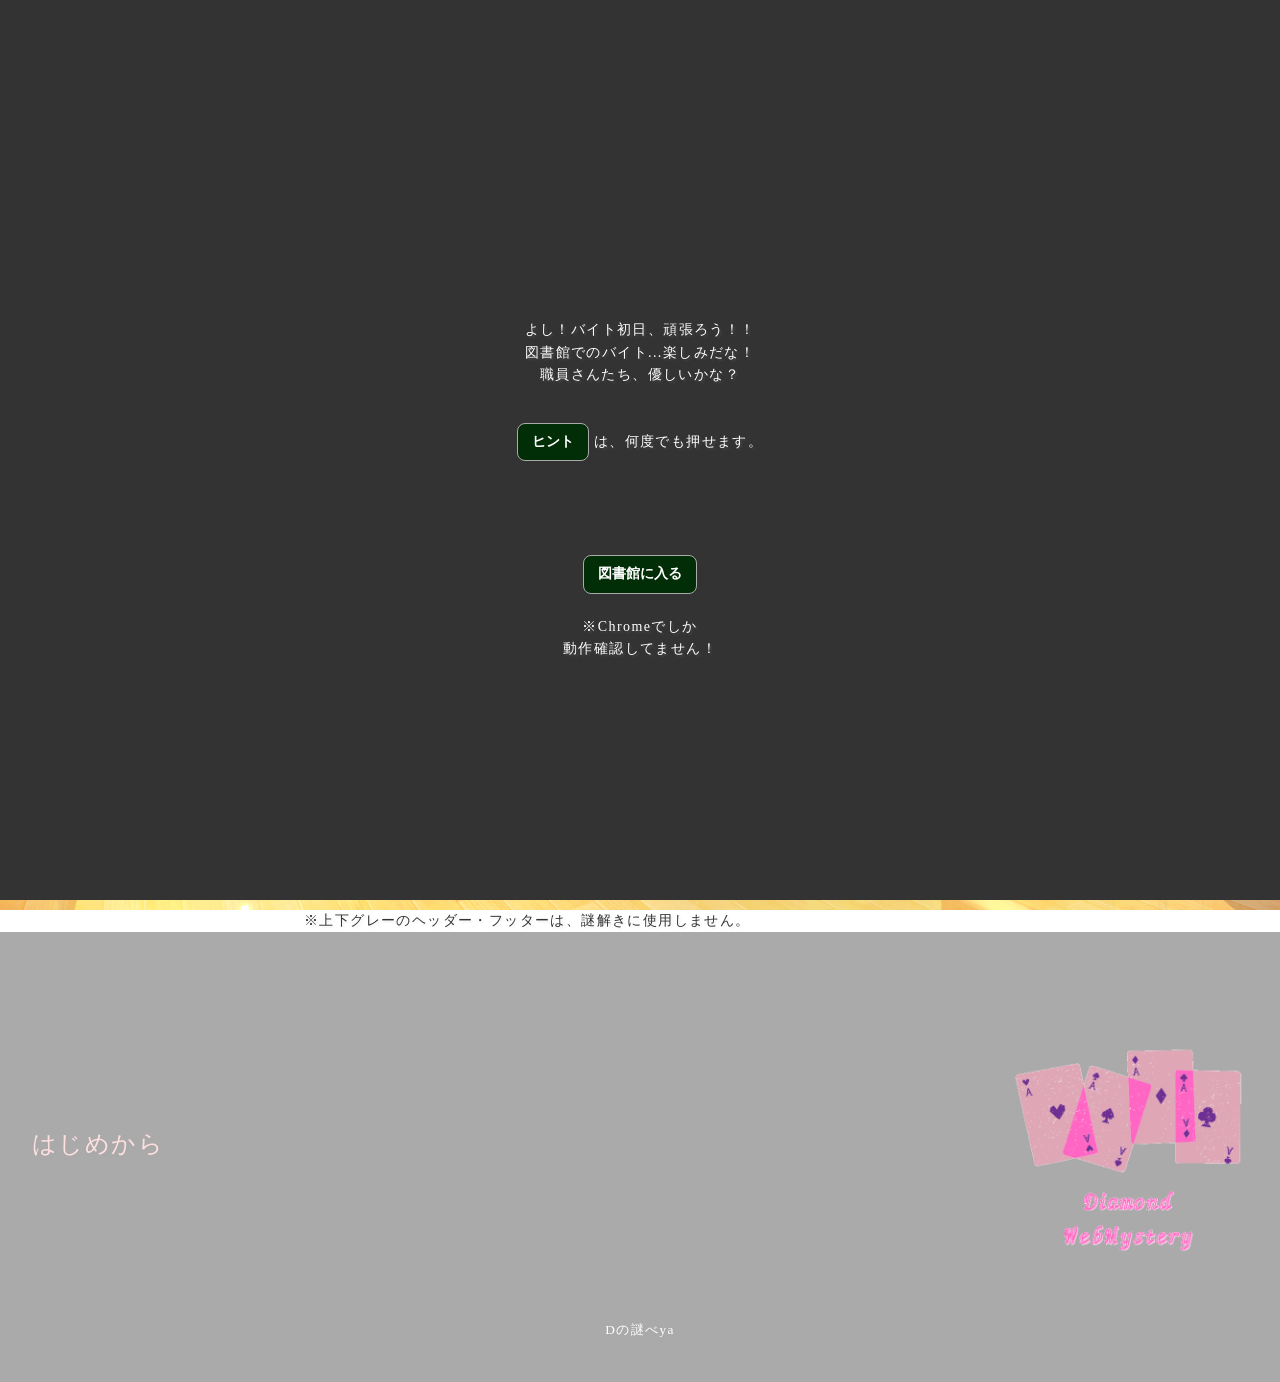
<file: index.html>
<!doctype html>
<html lang="ja">
  <head>
    <meta charset="UTF-8" />
    <meta name="viewport" content="width=device-width, initial-scale=1.0" />
    <title>図書館バイト</title>
    <meta name="description" content="図書館バイト" />
    <meta name="format-detection" content="telephone=no" />

    <!-- favicon/web-clip-icon -->
    <link rel="icon" href="favicon.ico" type="image/ico" />
    <link rel="icon" href="favicon.png" type="image/png" />
    <link rel="icon" href="favicon.svg" type="image/svg+xml" />
    <link rel="apple-touch-icon" href="webclip.png" />

    <!-- ogp共有時の表示 -->
    <meta property="og:site_name" content="図書館バイト" />
    <meta property="og:url" content="http://127.0.0.1:5500/src/index.html" />
    <meta property="og:type" content="website" />
    <meta property="og:title" content="図書館バイト" />
    <meta property="og:description" content="図書館バイト" />
    <meta property="og:image" content="URL" />
    <meta property="og:locale" content="ja_JP" />

    <meta property="fb:app_id" content="AppID" />
    <meta name="twitter:card" content="summary_large_image" />
    <meta name="twitter:site" content="@twitter_id" />
    <meta name="twitter:description" content="図書館バイト" />
    <meta name="twitter:image:src" content="URL" />

    <!-- google fonts -->
    <link rel="preconnect" href="https://fonts.googleapis.com" />
    <link rel="preconnect" href="https://fonts.gstatic.com" crossorigin />
    <link
      href="https://fonts.googleapis.com/css2?family=Noto+Sans+JP:wght@400;500;700&family=Roboto:wght@400;700&family=Zen+Kurenaido&display=swap"
      rel="stylesheet"
    />

    <!-- css -->
    <link rel="stylesheet" href="css/reset.css" />
    <link rel="stylesheet" href="css/style.css" />

    <!-- js -->
    <script src="js/main.js" defer></script>
    <script src="https://cdn.jsdelivr.net/npm/gsap@3.13.0/dist/gsap.min.js"></script>

    <!-- audio -->
    <audio id="bubuu" src="audio/bubuu.mp3" preload="auto"></audio>
  </head>
  <body class="js_body is-active">
    <header class="l_header js_header">
      <h1 class="l_header_logo">
        <a href="https://mysterytop.netlify.app/" class="l_header_link"
          >Dの謎べya/図書館バイト</a
        >
      </h1>
      <nav class="l_header-nav js_nav">
        <ul class="l_header-nav_list">
          <li class="l_header-nav_item">
            <a href="index.html" class="l_header-nav_link">はじめから</a>
          </li>
          <li class="l_header-nav_item">
            <a href="https://mysterytop.netlify.app/" class="l_header-nav_link"
              >Dの謎べya</a
            >
          </li>
          <!-- <li class="l_header-nav_item">
            <button class="l_header-nav_link" onclick="hint()">ヒント</button>
          </li> -->
        </ul>
      </nav>
      <button class="m_hamburger js_hamburger">
        <span class="m_hamburger-bar"></span>
        <span class="m_hamburger-bar"></span>
        <span class="m_hamburger-bar"></span>
      </button>
    </header>
    <div class="start">
      <div class="l_contents l_container-sm">
        <p>よし！バイト初日、頑張ろう！！</p>
        <p>図書館でのバイト...楽しみだな！</p>
        <p>職員さんたち、優しいかな？</p>
        <br />
        <p>
          <button class="m_btn" onclick="openhint('example')">ヒント</button>
          は、何度でも押せます。
        </p>
        <div class="js_hint" id="hintExample1">
          <br />
          <p>緊張するな...</p>
        </div>
        <div class="js_hint" id="hintExample2">
          <br />
          <p>よし、入るぞ！！</p>
        </div>
        <div class="js_hint" id="hintExample3">
          <br />
          <p>、、、、あーー！<br />やっぱり緊張する！！</p>
        </div>
      </div>
      <button class="m_btn" onclick="start('o')">図書館に入る</button>
      <p><br /></p>
      <p>※Chromeでしか<br />動作確認してません！</p>
      <!-- <p>※メンテナンス中です。動作がうまくいかない場合があります。</p> -->
    </div>
    <!-- 黒い全画面レイヤー -->
    <div id="intro-overlay"></div>
    <div id="fadeout-overlay"></div>
    <main class="top_main">
      <section id="section1" class="l_section js_section is-active">
        <div class="l_contents l_container-sm">
          <div class="m_question_p">
            <p class="m_question_p">
              「お！君が今日から来てくれたバイトの子だね？」
            </p>
            <p class="m_question_p">
              「仕事教える人がちょっと遅れているみたいで、、、メモを預かってるから、これに目を通しておいてくれる？」
            </p>
            <button class="m_btn" onclick="openModal('memo1')">
              メモを開く
            </button>
            <!-- モーダル -->
            <div id="memo1" class="l_modal is-disable">
              <div class="l_modal_content">
                <span class="m_close-btn">&times;</span>
                <p id="memo1P">指定したコンテンツが入ります</p>
              </div>
            </div>
          </div>
          <button class="m_btn" onclick="passQuestion()">謎をパス</button>
        </div>
      </section>
      <section id="section2" class="l_section js_section">
        <div class="l_contents l_container-sm">
          <div>
            <p class="m_question_p">
              「ごめん💦お待たせ！！メモ読んでくれた？」
            </p>
            <p class="m_question_p">「お！謎も解いてんじゃ～ん。いいね！」</p>
            <p class="m_question_p">
              「それじゃー早速、メモに書いてあった配架の練習をしようか。普通にやっても面白くないから、これも謎解きにしちゃうよ～！はいこれ謎ね」
            </p>
            <button
              class="m_btn"
              onclick="
                openModal('memo2');
                openQuestion();
              "
            >
              謎を見る
            </button>
            <!-- モーダル -->
            <div id="memo2" class="l_modal is-disable">
              <div class="l_modal_content">
                <span class="m_close-btn">&times;</span>
                <p id="memo2P">指定したコンテンツが入ります</p>
              </div>
            </div>
            <p class="m_question_p">本棚</p>
            <div class="m_shelf">
              <div class="m_slot" data-slot="top-1"></div>
              <div class="m_slot" data-slot="top-2"></div>
              <div class="m_slot" data-slot="top-3"></div>
            </div>
            <div class="m_shelf">
              <div class="m_slot" data-slot="bottom-1"></div>
              <div class="m_slot" data-slot="bottom-2"></div>
              <div class="m_slot" data-slot="bottom-3"></div>
            </div>
            <p class="m_question_p">配架する本</p>
            <div class="m_outside" id="outside"></div>
          </div>
          <button class="m_btn" onclick="openhint()">ヒント</button>
          <button class="m_btn" onclick="passQuestion()">この謎をパス</button>
          <button class="m_btn" onclick="buckQuestion()">前の謎に戻る</button>
          <div class="js_hint" id="hintHaika1">
            <p class="m_question_p">
              配架は番号順に左上から右下に本を並べるんだったよな...
            </p>
          </div>
          <div class="js_hint" id="hintHaika2">
            <p class="m_question_p">
              上から、一桁目...タイトルを上から、一桁目は番号のことかな？
            </p>
          </div>
          <div class="js_hint" id="hintHaika3">
            <p class="m_question_p">
              114だからタイトルの上から4文字目の「こ」、他の本は～...わかった！！
            </p>
          </div>
        </div>
      </section>
      <section id="section3" class="l_section js_section">
        <div class="l_contents l_container-sm">
          <p class="m_question_p">「これで配架の仕事は、ばっちりだね！」</p>
          <p class="m_question_p">
            「次は～分類について教えよう。基本的に司書さんがやってくれるから、ルールだけでも知っておいてね！！まぁ謎解きなんだけど笑」
          </p>
          <button
            class="m_btn"
            onclick="
              openModal('memo3');
              openQuestion();
            "
          >
            謎を見る
          </button>
          <!-- モーダル -->
          <div id="memo3" class="l_modal is-disable">
            <div class="l_modal_content">
              <span class="m_close-btn">&times;</span>
              <p id="memo3P">指定したコンテンツが入ります</p>
            </div>
          </div>
          <button class="m_btn" onclick="openhint('bunrui')">ヒント</button>
          <button class="m_btn" onclick="passQuestion()">この謎をパス</button>
          <button class="m_btn" onclick="buckQuestion()">前の謎に戻る</button>
          <div class="js_hint" id="bunrui1">
            <p class="m_question_p">
              左と右で一緒になるのかな...何が一緒になるんだろ？
            </p>
          </div>
          <div class="js_hint" id="bunrui2">
            <p class="m_question_p">1，4，7、数字が３つ、、本も３つ...</p>
          </div>
          <div class="js_hint" id="bunrui3">
            <p class="m_question_p">
              １個目の数字が、１個目の本のタイトルの文字を指してるのかな？
            </p>
          </div>
          <div class="js_hint" id="bunrui4">
            <p class="m_question_p">1は「オ」、4は「な」、7は「じ」</p>
          </div>
          <div class="js_hint" id="bunrui5">
            <p class="m_question_p">
              左も右も「おなじ」だ！！ってことは、赤は左の本で青は右の本だから...
            </p>
          </div>
        </div>
      </section>
      <section id="section4" class="l_section js_section">
        <div class="l_contents l_container-sm">
          <p class="m_question_p">「分類の仕事もばっちりだね！」</p>
          <p class="m_question_p">
            「次は、リファレンス！簡単にいうと本探し。この仕事自体がもう謎解き感あって最高だね👍」
          </p>
          <p class="m_question_p">
            「次の人達の本を探してきてね！<br />ちょっと難しいからタイトルのヒントを書いたメモを渡しておくよ。<br />頑張ってね！！」
          </p>
          <p class="m_question_p">
            Aさん「１人暮らし始めたから簡単に作れる料理の本を探しに来ました。」<br />Bさん「鶏肉とかを串にさして焼く料理の有名店を知りたいんだ。」<br />Cさん「肉や野菜を茹でたり煮たりするとえぐ味が出てくんだよ。あれをうまく取り除きたいんだ！」
          </p>
          <button
            class="m_btn"
            onclick="
              openModal('memo4');
              openQuestion();
            "
          >
            謎を見る
          </button>
          <!-- モーダル -->
          <div id="memo4" class="l_modal is-disable">
            <div class="l_modal_content">
              <span class="m_close-btn">&times;</span>
              <p id="memo4P">指定したコンテンツが入ります</p>
            </div>
          </div>
          <button class="m_btn" onclick="openhint('reference')">ヒント</button>
          <button class="m_btn" onclick="passQuestion()">この謎をパス</button>
          <button class="m_btn" onclick="buckQuestion()">前の謎に戻る</button>
          <div class="js_hint" id="reference1">
            <p class="m_question_p">一人なら手抜き料理でOKだな！！</p>
          </div>
          <div class="js_hint" id="reference2">
            <p class="m_question_p">ここの焼き鳥屋さんうまそ～</p>
          </div>
          <div class="js_hint" id="reference3">
            <p class="m_question_p">あく抜きいる？めんどくさいよな～</p>
          </div>
          <div class="js_hint" id="reference4">
            <p class="m_question_p">
              それぞれ「てぬき」「やきとり」「あくぬき」か...
            </p>
          </div>
          <div class="js_hint" id="reference5">
            <p class="m_question_p">
              てぬきで「て」をぬいて、やきとりは「やき」をとって、あくぬきは「あく」をぬけばいいんだな！
            </p>
          </div>
        </div>
      </section>
      <section id="section5" class="l_section js_section">
        <div class="l_contents l_container-sm">
          <p class="m_question_p">「リファレンスの仕事もばっちりだね！」</p>
          <p class="m_question_p">
            「最後は修復だね！本のよごれをとったり、紙を付けたりするよ」
          </p>
          <p class="m_question_p">「よろしく」</p>
          <button
            class="m_btn"
            onclick="
              openModal('memo5');
              openQuestion();
            "
          >
            謎を聞く
          </button>
          <!-- モーダル -->
          <div id="memo5" class="l_modal is-disable">
            <div class="l_modal_content">
              <span class="m_close-btn">&times;</span>
              <p id="memo5P">指定したコンテンツが入ります</p>
            </div>
          </div>
          <button class="m_btn" onclick="openhint('shuri')">ヒント</button>
          <button class="m_btn" onclick="passQuestion()">この謎をパス</button>
          <button class="m_btn" onclick="buckQuestion()">前の謎に戻る</button>
          <div class="js_hint" id="shuri1">
            <p class="m_question_p">とりあえず本を直すか</p>
          </div>
          <div class="js_hint" id="shuri2">
            <p class="m_question_p">んー、なんか見たことある単語ばっかだな</p>
          </div>
          <div class="js_hint" id="shuri3">
            <p class="m_question_p">あ！いままでの謎の答えだ！！今までの謎を見てみよう</p>
          </div>
          <div class="js_hint" id="shuri4">
            <p class="m_question_p">
              p.5の答えは、リファレンスだな！「近」と「は」の間に□があるんだよな、、
            </p>
          </div>
          <div class="js_hint" id="shuri5">
            <p class="m_question_p">
              今までの謎に書いてたのは、<br />「本を配架したら」<br />「司書を目指す場合は、分類のルールを」<br />「最近リファレンスは、AIを使われたり」
            </p>
          </div>
        </div>
      </section>
      <section id="goodEnd" class="l_section js_section">
        <div class="l_contents l_container-sm">
          <p class="m_section_title m_red">Congratulations!</p>
          <p class="m_question_p">「今日はお疲れ様！！<br />初日にしては中々良い動きだったよ～！」</p>
          <p class="m_question_p">
            「バイト初日の子にはアンケートとってるんだけど協力よろしくね！」
          </p>
          <br /><br /><br />
          <a
            class="m_annke"
            href="https://docs.google.com/forms/d/e/1FAIpQLSeSdEluQSh8sJcTbEaOPbMXPWJLmbIikBKa85dDWza-GJHpcQ/viewform?usp=dialog"
            >アンケート回答<br /><br /><br
          /></a>

          <!-- <a href="explanation.html" class="m_annke">解説</a> -->
        </div>
      </section>
      <section id="badEnd" class="l_section js_section">
        <div class="l_contents l_container-sm">
          <p class="m_question_p m_onryou_p"></p>

          <br /><br /><br />
          <a
            class="m_annke m_onryou_p"
            href="https://docs.google.com/forms/d/e/1FAIpQLSeSdEluQSh8sJcTbEaOPbMXPWJLmbIikBKa85dDWza-GJHpcQ/viewform?usp=dialog"
            >アンケート回答<br /><br
          /></a>
          <!-- <a href="explanation.html" class="m_annke">解説</a> -->
        </div>
      </section>
    </main>

    <div class="l_container-sm">
      <p>※上下グレーのヘッダー・フッターは、謎解きに使用しません。</p>
    </div>
    <footer class="l_footer">
      <div class="l_footer_box">
        <nav class="l_footer-nav">
          <ul class="l_footer-nav_list">
            <li class="l_footer-nav_item">
              <a href="index.html" class="l_footer-nav_link">はじめから</a>
            </li>
            <!-- <li class="l_footer-nav_item">
              <a href="room.html" class="l_footer-nav_link"
                >部屋に入ってから</a
              >
            </li> -->
            <!-- <li class="l_footer-nav_item">
              <button class="l_footer-nav_link" onclick="hint()">ヒント</button>
            </li> -->
          </ul>
        </nav>
        <div class="l_footer_logo">
          <a href="index.html" class="l_footer_link">
            <img
              src="img/logo.png"
              alt=""
              class="l_footer_link-img"
              width="500"
              height="500"
            />
          </a>
        </div>
      </div>
      <p class="l_footer-copyright">
        <small class="l_footer-copyright_txt">Dの謎べya</small>
      </p>
    </footer>
  </body>
</html>
</file>
<file: css/style.css>
@charset "UTF-8";

@font-face {
  font-family: "Digital-7";
  src: url("../fonts/digital-7/digital-7.ttf") format("truetype");
  font-family: "onryou";
  src: url("../fonts/onryou/onryou.TTF") format("truetype");
}

/* ---------- 変数 ---------- */
:root {
  /* 色管理用の変数 */
  --black-color: #333;
  --white-color: #fff;
  --gray-color: #aaa;
  --gray-color02: #fafafa;
  --gray-color03: #aaaaaa7e;
  --primary-color: #ffe0e0;
  --accent-color: #012e06;
}

:root {
  /* コンテンツ幅管理用の変数 */
  --content-width-sm: 800px;
  --content-width: 960px;
  --content-width-lg: 1088px;
}

:root {
  /* z-index管理用の変数 */
  --z-index-back: -1;
  --z-index-default: 1;
  --z-index-header: 1000;
  --z-index-modal: 7000;
  --z-index-maku: 8000;
  --z-index-menu: 9999;
}

/* ---------- 要素 ---------- */
html {
  scroll-behavior: smooth; /* スクロールをスムーズにする */
}

body {
  color: var(--black-color);
  font-size: 14px;
  /* font-family: "Noto Sans JP", sans-serif; */
  font-family: "Cinzel", serif;
  line-height: 1.6;
  letter-spacing: 0.1em;
  text-shadow: 2px 2px 2px rgba(170, 170, 170, 0.16);
}

/* ---------- layout ---------- */
.l_container-sm,
.l_container,
.l_container-lg {
  width: 100%;
  padding: 0 16px;
  margin: 0 auto;
}

@media screen and (min-width: 768px) {
  .l_container-sm,
  .l_container,
  .l_container-lg {
    padding: 0 80px;
  }
}

.l_container-sm {
  max-width: calc(var(--content-width-sm) + 32px);
}

.l_container {
  max-width: calc(var(--content-width) + 32px);
}

.l_container-lg {
  max-width: calc(var(--content-width-lg) + 32px);
}

.l_contents {
  padding: 80px 0;
}

.l_section {
  text-align: center;
  min-height: 75vh;
}

.l_question {
  margin-top: 40px;
}

.l_question:nth-of-type(n + 2) {
  display: none;
}

.l_question.is-active {
  display: block;
}

.l_img-box {
  height: 50vh;
}

#section1,
#section2,
#section3,
#section4,
#section5 {
  background: url("../img/back.jpg") no-repeat center center;
  background-size: cover;
  min-height: 90vh;
}
#goodEnd {
  background: url("../img/back.jpg") no-repeat center center;
  background-size: cover;
  min-height: 90vh;
}
#badEnd {
  background: url("../img/back.jpg") no-repeat center center;
  background-size: cover;
  min-height: 90vh;
}

.l_annke {
  margin: 80px auto 0;
  text-align: center;
  padding: 40px;
}

/*ヘッダー*/
.l_header {
  padding: 0 16px;
  display: flex;
  justify-content: space-between;
  align-items: center;
  height: 48px;
  width: 100%;
  background: #aaaaaabf;
  position: sticky;
  top: 0;
  z-index: var(--z-index-header);
  transition: transform 0.3s ease-in-out; /* スムーズな動き */
}

@media screen and (min-width: 1080px) {
  .l_header {
    height: 100px;
    padding: 0 32px;
  }
}

.l_header_logo {
  height: 100%;
}

.l_header_link {
  display: flex;
  align-items: center;
  justify-content: center;
  height: 100%;
  font-size: 24px;
  font-weight: bold;
  color: var(--primary-color);
  /* background: linear-gradient(90deg, var(--primary-color), var(--black-color));
  -webkit-background-clip: text;
  -webkit-text-fill-color: transparent; */
}

@media screen and (min-width: 1080px) {
  .l_header_link {
    font-size: 40px;
  }
}

.l_header_contents {
  display: flex;
  align-items: center;
  gap: 8px;
  height: 100%;
}

@media screen and (min-width: 1080px) {
  .l_header_contents {
    gap: 32px;
  }
}

.l_header-nav {
  position: fixed;
  top: 0;
  left: 0;
  right: 0;
  bottom: 0;
}

@media screen and (min-width: 1080px) {
  .l_header-nav {
    position: static;
    background: transparent;
    opacity: 1;
    pointer-events: inherit;
    height: 100%;
    display: flex;
    align-items: center;
  }
}

.l_header-nav_list {
  position: absolute;
  top: 50%;
  left: 50%;
  transform: translate(-50%, -50%);
  color: var(--white-color);
  font-weight: bold;
  font-size: 24px;
}

@media screen and (min-width: 1080px) {
  .l_header-nav_list {
    position: static;
    transform: none;
    display: flex;
    align-items: center;
    justify-content: center;
    gap: 56px;
    height: 100%;
    color: var(--primary-color);
  }
}

.l_header-nav_item {
  text-align: center;
  margin-top: 80px;
}

@media screen and (min-width: 1080px) {
  .l_header-nav_item {
    margin-top: 0;
    height: 100%;
  }
}

@media screen and (min-width: 1080px) {
  .l_header-nav_link {
    height: 100%;
    display: flex;
    align-items: center;
    position: relative;
  }

  .l_header-nav_link::after {
    content: "";
    position: absolute;
    left: 0;
    bottom: 0; /* 文字のすぐ下 */
    width: 100%;
    height: 4px;
    background: var(--accent-color);
    transform: scaleX(0); /* 横方向に縮小 */
    transform-origin: right; /* 右から左へ動く */
    transition: transform 0.2s ease;
  }
}

.l_header-nav_link:hover {
  color: var(--accent-color);
}

.l_header-nav_link:hover::after {
  transform: scaleX(1); /* 通常サイズに戻す＝表示される */
  transform-origin: left; /* 左から広がる（逆方向） */
}

/*footer*/
.l_footer {
  height: 100%;
  width: 100%;
  padding: 40px 0;
  background-color: var(--gray-color);
}

@media screen and (min-width: 768px) {
  .l_footer_box {
    display: flex;
    justify-content: space-between;
    align-items: center;
    padding: 40px 16px;
  }
}

@media screen and (min-width: 1080px) {
  .l_footer_box {
    padding: 40px 32px;
  }
}

.l_footer-nav_list {
  display: flex;
  align-items: center;
  justify-content: center;
  gap: 20px;
  color: var(--primary-color);
}

@media screen and (min-width: 768px) {
  .l_footer-nav_list {
    font-size: 18px;
    gap: 80px;
  }
}

@media screen and (min-width: 1080px) {
  .l_footer-nav_list {
    font-size: 24px;
  }
}

.l_footer-nav_link {
  transition: all 0.3s ease;
}

.l_footer-nav_link:hover {
  color: var(--accent-color);
}

.l_footer_logo {
  height: 88px;
  margin-top: 24px;
}

@media screen and (min-width: 768px) {
  .l_footer_logo {
    height: 160px;
  }
}

@media screen and (min-width: 1080px) {
  .l_footer_logo {
    height: 240px;
  }
}

.l_footer_link-img {
  height: 100%;
  object-fit: contain;
}

.l_footer-copyright {
  text-align: center;
  font-size: 8px;
  color: var(--white-color);
}

@media screen and (min-width: 1080px) {
  .l_footer-copyright {
    font-size: 16px;
  }
}

/*---------------モジュール---------------*/
/*ハンバーガーメニューボタン*/
.m_hamburger {
  position: relative;
  width: 32px;
  height: 24px;
  background-color: #00000000;
}

@media screen and (min-width: 1080px) {
  .m_hamburger {
    display: none;
  }
}

.m_hamburger-bar {
  position: absolute;
  display: block;
  width: 100%;
  height: 2px; /*棒の太さ*/
  background: var(--black-color);
  transition: 0.3s;
}

.m_hamburger-bar:nth-child(1) {
  top: 0;
}

.m_hamburger-bar:nth-child(2) {
  top: 50%;
  transform: translateY(-50%);
}

.m_hamburger-bar:nth-child(3) {
  top: 100%;
  transform: translateY(-100%);
}

/*詳細ボタン*/
.m_more_btn-box {
  text-align: center;
  margin: 56px auto 0;
}

.m_more_btn {
  display: inline-block;
  padding: 8px 16px;
  color: var(--white-color);
  background-color: var(--primary-color);
  text-decoration: none;
  border-radius: 30px;
  font-size: 14px;
  transition: all 0.3s ease;
  box-shadow: 0 2px 3px rgba(0, 0, 0, 0.2);
}

@media screen and (min-width: 768px) {
  .m_more_btn {
    font-size: 20px;
    padding: 14px 32px;
  }
}

.m_more_btn:hover {
  color: var(--primary-color);
  background-color: var(--white-color);
  transform: translateY(-2px);
  box-shadow: 0 4px 6px rgba(0, 0, 0, 0.2);
}

.m_more_btn-box {
  text-align: center;
  margin: 56px auto 0;
}

.m_more_btn {
  display: inline-block;
  padding: 8px 16px;
  color: var(--white-color);
  background-color: var(--primary-color);
  text-decoration: none;
  border-radius: 30px;
  font-size: 14px;
  transition: all 0.3s ease;
  box-shadow: 0 2px 3px rgba(0, 0, 0, 0.2);
}

@media screen and (min-width: 768px) {
  .m_more_btn {
    font-size: 20px;
    padding: 14px 32px;
  }
}

.m_more_btn:hover {
  color: var(--primary-color);
  background-color: var(--white-color);
  transform: translateY(-2px);
  box-shadow: 0 4px 6px rgba(0, 0, 0, 0.2);
}

/*本*/
.m_shelf {
  display: flex;
  justify-content: center;
}
.m_slot {
  width: 80px;
  height: 240px;
  border: 2px dashed var(--gray-color);
  display: flex;
  align-items: center;
  justify-content: center;
  background-color: #613400;
}
.m_outside {
  border: 2px solid var(--gray-color);
  min-height: 240px;
  padding: 8px;
  display: flex;
  justify-content: center;
  gap: 8px;
  background-color: #613400;
}
.m_book {
  width: 80px;
  height: 240px;
  padding: 8px;
  background: var(--accent-color);
  color: var(--white-color);
  display: flex;
  align-items: center;
  justify-content: space-between;
  flex-direction: column;
  cursor: grab;
  user-select: none;
  border: 2px solid var(--black-color);
}
.book-title {
  writing-mode: vertical-rl;
  text-orientation: upright;
  font-size: 16px;
}
.book-num {
  font-size: 12px;
  width: 74px;
  color: var(--black-color);
  background-color: var(--white-color);
  border: 2px solid var(--black-color);
}

/* 分類 */
.l_container-bunrui {
  display: flex;
  padding: 8px;
  max-width: 640px;
  margin: 16px auto;
  justify-content: space-around;
  align-items: center;
}

@media screen and (max-width: 768px) {
  .l_container-bunrui {
    display: block;
    padding: 8px;
    max-width: 640px;
    margin: 16px auto;
    justify-content: center;
    align-items: center;
  }
}

.l_bunrui {
  width: 240px;
  padding: 8px;
}

@media screen and (max-width: 768px) {
  .l_bunrui {
    width: 100%;
    padding: 8px;
  }
}

/*修理*/
.m_img {
  height: 100%;
  object-fit: contain;
}

.m_section_title {
  font-weight: bold;
  text-align: center;
  font-size: 32px;
}

.m_question_p {
  padding: 8px;
  font-weight: bold;
  text-shadow:
    2px 0px 5px var(--white-color),
    -2px 0px 5px var(--white-color),
    0px 2px 5px var(--white-color),
    0px -2px 5px var(--white-color),
    2px 2px 5px var(--white-color),
    -2px 2px 5px var(--white-color),
    2px -2px 5px var(--white-color),
    -2px -2px 5px var(--white-color);
  margin-top: 16px;
}

.m_answer {
  padding: 0.5em;
  width: 200px;
  border: solid 1px var(--gray-color);
  border-radius: 8px;
  background-color: var(--primary-color);
  font-size: 14px;
}

.m_answer.is-disable {
  cursor: not-allowed;
  pointer-events: none;
}

.m_btn {
  padding: 0.5em 1em;
  margin-top: 1em;
  border: solid 1px var(--gray-color);
  border-radius: 8px;
  background-color: var(--accent-color);
  box-shadow: 2px 2px 2px var(--black-color);
  color: var(--white-color);
  font-size: 14px;
  font-weight: bold;
}

.m_btn:active {
  box-shadow: none;
  transform: translate(2px, 2px);
}

.m_btn.is-disable {
  background-color: var(--gray-color);
  color: var(--gray-color02);
  cursor: not-allowed;
  pointer-events: none;
  box-shadow: none;
}

.m_annke {
  font-size: 24px;
  color: blue;
  border-bottom: solid 1px;
  background-color: var(--primary-color);
}

.m_p-w {
  color: var(--white-color);
}

/* ---------- Start ---------- */
.start {
  position: fixed;
  top: 0;
  left: 0;
  width: 100%;
  height: 100%;
  z-index: 9999;
  display: flex;
  flex-direction: column;
  justify-content: center;
  align-items: center;
  text-align: center;
  color: var(--white-color);
}
.start.is-disable {
  display: none;
}

/* 初期状態の真っ黒な背景 */
#intro-overlay {
  position: fixed;
  top: 0;
  left: 0;
  width: 100%;
  height: 100%;
  background: var(--black-color);
  z-index: var(--z-index-maku);
  display: flex;
  justify-content: center;
  align-items: center;
}

#fadeout-overlay {
  position: fixed;
  top: 0;
  left: 0;
  width: 100vw;
  height: 100vh;
  background: var(--white-color);
  opacity: 0;
  pointer-events: none;
  z-index: 9999;
  transition: opacity 3s ease;
}

#fadein-overlay.is-active {
  position: fixed;
  top: 0;
  left: 0;
  width: 100vw;
  height: 100vh;
  background: var(--white-color);
  z-index: 9999;
  animation: fadeinEffect 2s ease-out forwards;
}

@keyframes fadeinEffect {
  0% {
    opacity: 1;
  }
  20% {
    opacity: 1;
  }
  70% {
    opacity: 0.5;
  }
  100% {
    opacity: 0;
    display: none;
    pointer-events: none;
  }
}

/* ---------- top ---------- */

/* モーダル */
.l_modal {
  position: fixed;
  top: 0;
  left: 0;
  width: 100%;
  height: 100%;
  background: var(--gray-color03);
  display: flex;
  justify-content: center;
  align-items: center;
  z-index: var(--z-index-modal);
}

.l_modal.is-disable {
  display: none;
}

.l_modal_content {
  background: var(--white-color);
  padding: 2em;
  border-radius: 10px;
  width: 60%;
  min-width: 90%;
  text-align: center;
  position: relative;
}

.m_close-btn {
  position: absolute;
  top: 0.3em;
  right: 0.7em;
  cursor: pointer;
  font-size: 1.2rem;
}

.m_shikaku {
  border: solid 2px;
  border-color: black;
}

.m_maru {
  border: solid 2px;
  border-radius: 50px;
  border-color: black;
}

.m_onryou_p {
  font-family: "onryou";
  text-shadow: none;
}

.m_red {
  color: red;
}

.m_blue {
  color: blue;
}

/* clear */
#clear {
  background: url("../img/room02.png") no-repeat center center;
  background-size: cover;
}

.js_hint {
  display: none;
}
.js_hint.is-active {
  display: block;
  margin-left: auto;
  margin-right: auto;
}

.js_hint_p {
  margin-top: 0;
}

.js_inonaka {
  display: none;
}

.js_inonaka.is-active {
  display: block;
}

/* ---------- js ---------- */
.js_body.is-active {
  overflow: hidden; /* スクロールを無効化 */
}

.js_header.is-active {
  transform: translateY(-100%);
}

.js_nav {
  pointer-events: none;
  opacity: 0;
  transition: opacity 0.2s;
}

@media screen and (min-width: 1080px) {
  .js_nav {
    pointer-events: auto;
    opacity: 1;
  }
}

.js_nav.is-active {
  transform: translateX(0);
  pointer-events: inherit;
  opacity: 1;
  background:
    linear-gradient(rgba(51, 51, 51, 0.4), rgba(51, 51, 51, 0.4)),
    url(../img/dwm.jpg) 30% 35% / cover;
  text-shadow:
    2px 2px 4px var(--primary-color) /* 右下 */,
    -2px 2px 4px var(--primary-color) /* 左下 */,
    2px -2px 4px var(--primary-color) /* 右上 */,
    -2px -2px 4px var(--primary-color) /* 左上 */,
    0 2px 4px var(--primary-color) /* 下 */,
    0 -2px 4px var(--primary-color) /* 上 */,
    2px 0 4px var(--primary-color) /* 右 */,
    -2px 0 4px var(--primary-color) /* 左 */;
}

.js_hamburger.is-active .m_hamburger-bar:first-child {
  top: 50%;
  transform: rotate(45deg);
}

.js_hamburger.is-active .m_hamburger-bar:nth-child(2) {
  opacity: 0;
}

.js_hamburger.is-active .m_hamburger-bar:last-child {
  top: 50%;
  transform: rotate(-45deg);
}

.js_section {
  display: none;
}

.js_section.is-active {
  display: block;
}
</file>
